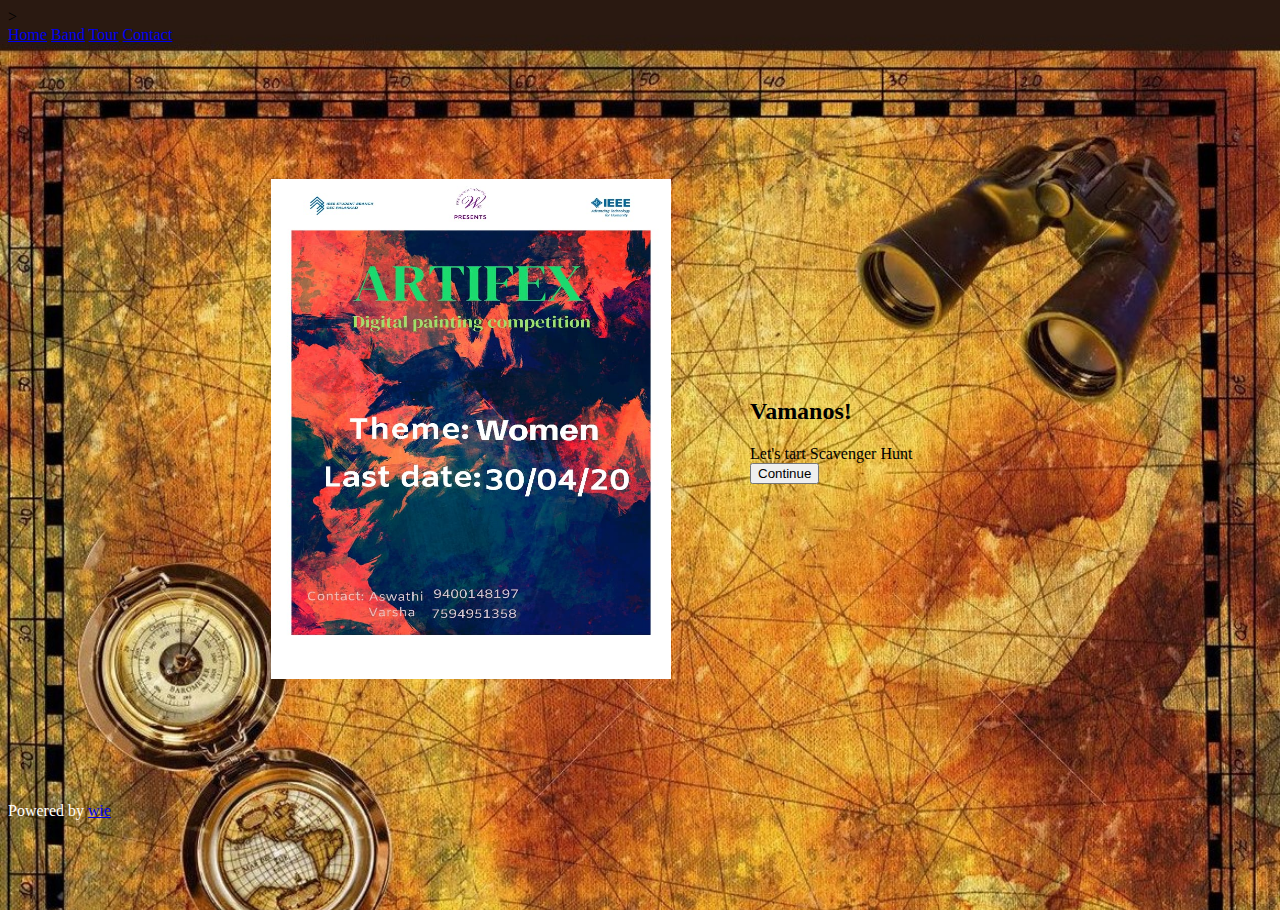
<file: index.html>
<!DOCTYPE html>
<html>
<meta charset="UTF-8">
<meta name="viewport" content="width=device-width, initial-scale=1">
<link rel="stylesheet" href="Homepage.css"
<head>
<title>Treasure Hunt</title>
>
</head>
<body>


<nav class="TopNavigation">
  <a href="#home" >Home</a>
  <a href="#band" >Band</a>
  <a href="#tour" >Tour</a>
  <a href="#contact" >Contact</a>
</nav>

<style>
body {
  background-image: url('treasurehunt.jpg');
  background-repeat: no-repeat;
  background-size : cover;
}
</style>

<table>
<tr>
<td>
<div class="poster">
    <img src="tryposter.jpeg" width="400" height="500"/>
</div>
</td>
<td>
<div class="SignInPage">
     <h2>Vamanos!</h2>
     <p1>Let's tart Scavenger Hunt</p1>
     <form method="get" action="/question1">
    <button type="submit">Continue</button>
</form>
</div>
</td>
</tr>
</table>
  
</section>

<footer class="foot">
  <a href="#"><i class="fa fa-facebook-official"></i></a>
  <p class="w3-medium">
    Powered by <a href="https://www.w3schools.com/w3css/default.asp" target="_blank">wie</a>
  </p>
</footer>

</body>
</html>
</file>
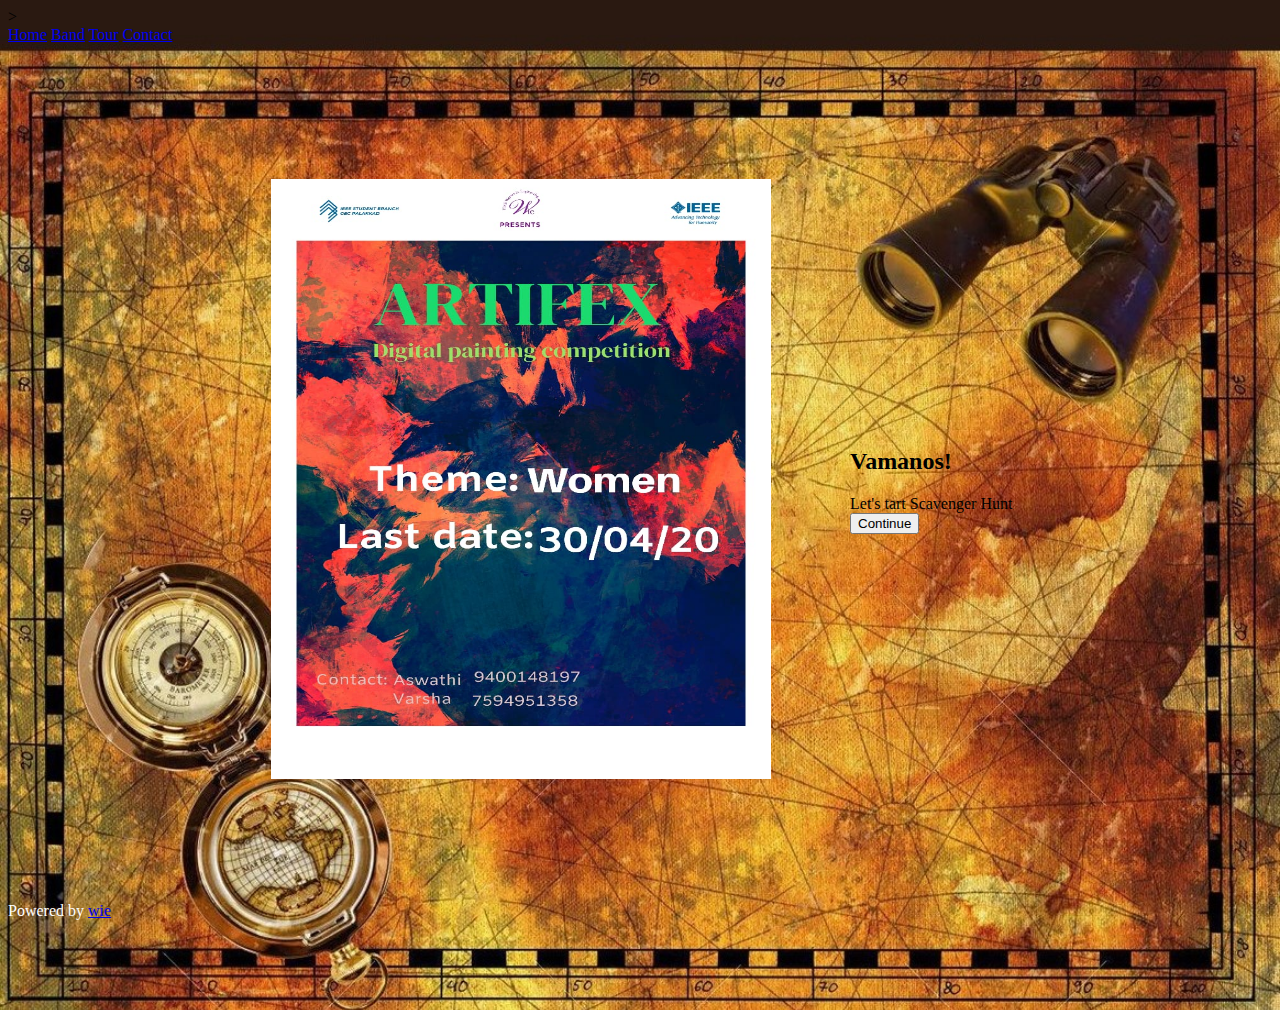
<file: HomePage.html>
<!DOCTYPE html>
<html>
<meta charset="UTF-8">
<meta name="viewport" content="width=device-width, initial-scale=1">
<link rel="stylesheet" href="Homepage.css"
<head>
<title>Treasure Hunt</title>
>
</head>
<body>



<nav class="TopNavigation">
  <a href="#home" >Home</a>
  <a href="#band" >Band</a>
  <a href="#tour" >Tour</a>
  <a href="#contact" >Contact</a>
</nav>

<section>
  
<style>
body {
  background-image: url('treasurehunt.jpg');
  background-repeat: no-repeat;
  background-size: cover;
}
</style>

<table>
<tr>
<td>
<div class="poster">
    <img src="tryposter.jpeg" width="500" height="600"/>
</div>
</td>
<td>
<div class="SignInPage">
     <h2>Vamanos!</h2>
     <p1>Let's tart Scavenger Hunt</p1>
     <form method="get" action="/question1">
    <button type="submit">Continue</button>
</form>
</div>
</td>
</tr>
</table>   

</section>

<footer class="foot">
  <a href="#"><i class="fa fa-facebook-official"></i></a>
  <a href="#"><i class="fa fa-pinterest-p"></i></a>
  <a href="#"><i class="fa fa-twitter"></i></a>
  <a href="#"><i class="fa fa-flickr"></i></a>
  <a href="#"><i class="fa fa-linkedin"></i></a>
  <p class="w3-medium">
    Powered by <a href="https://www.w3schools.com/w3css/default.asp" target="_blank">wie</a>
  </p>
</footer>

</body>
</html>
</file>
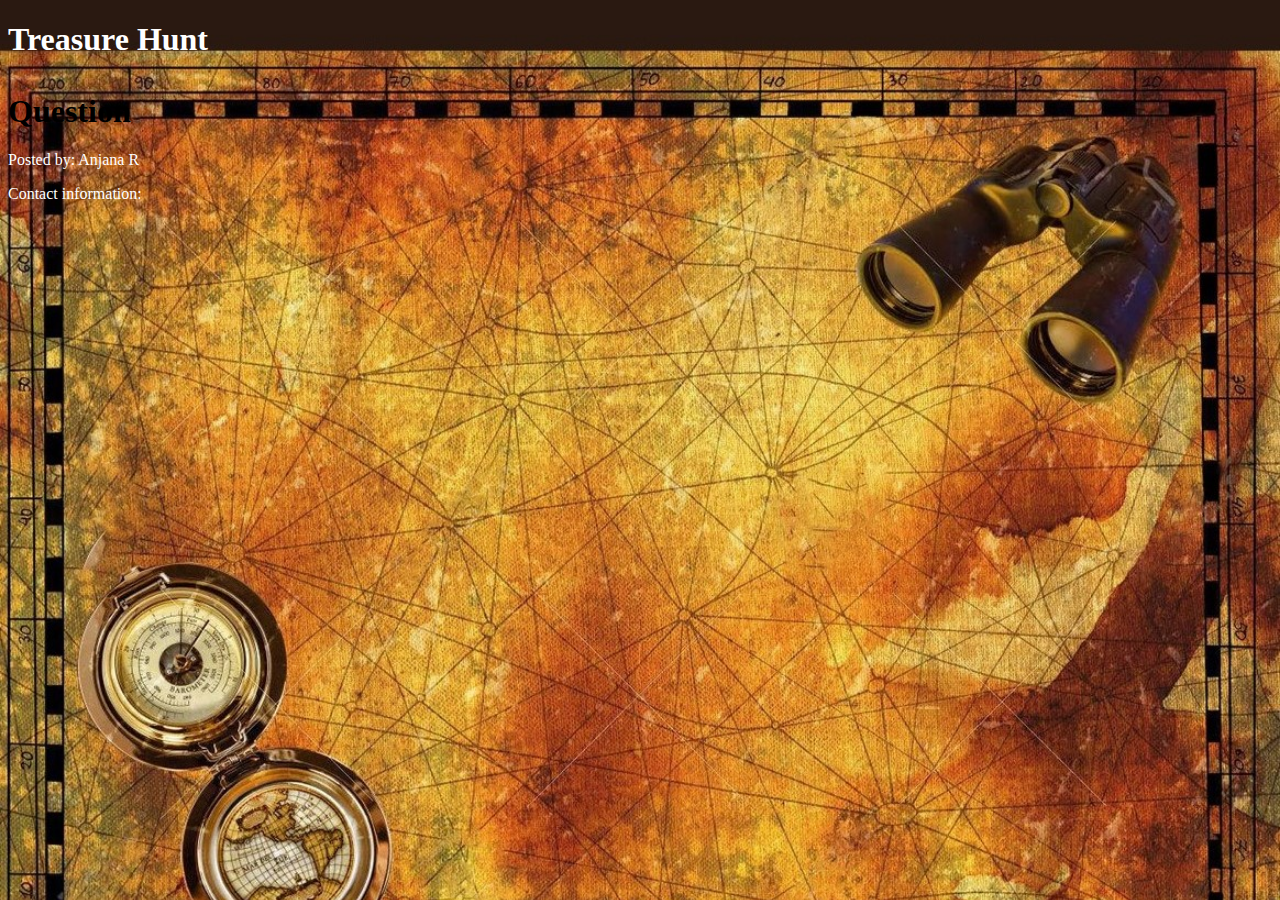
<file: question1.html>
<!DOCTYPE html>
<html>
<meta charset="UTF-8">
<meta name="viewport" content="width=device-width, initial-scale=1">
<head>
<title>Treasure Hunt</title>
<link rel="stylesheet" href="Homepage.css">
</head>
<body>

<style>
body {
  background-image: url('treasurehunt.jpg');
  background-repeat: no-repeat;
  background-size: cover;
}
</style>

<header class="TopNavigation">
     <h1>Treasure Hunt</h1>
</header>


<h1>Question</h1>




<footer class="foot">
  <p>Posted by: Anjana R</p>
  <p>
     Contact information: <a href="mailto:anjanamanju1999@example.com">
  </p>
</footer>

</body>
</html>
</file>
<file: Homepage.css>
.TopNavigation{
        
        color: White;
        font-family: verdana;
        top: 0px;
        width: 100%;
        
        height: 50px;
        margin: 0px;
 }
.poster{
        margin-top: 100px;
        margin-bottom: 100px;
        margin-right: 75px;
        margin-left: 260px;
}

#poster, #SignInPage{
        display:inline;
        horizontal-align: middle;
}
.foot{
        
        color: White;
        font-family: verdana;
        bottom: 0px;
        width: 100%;
        height: 100px;
}
</file>
